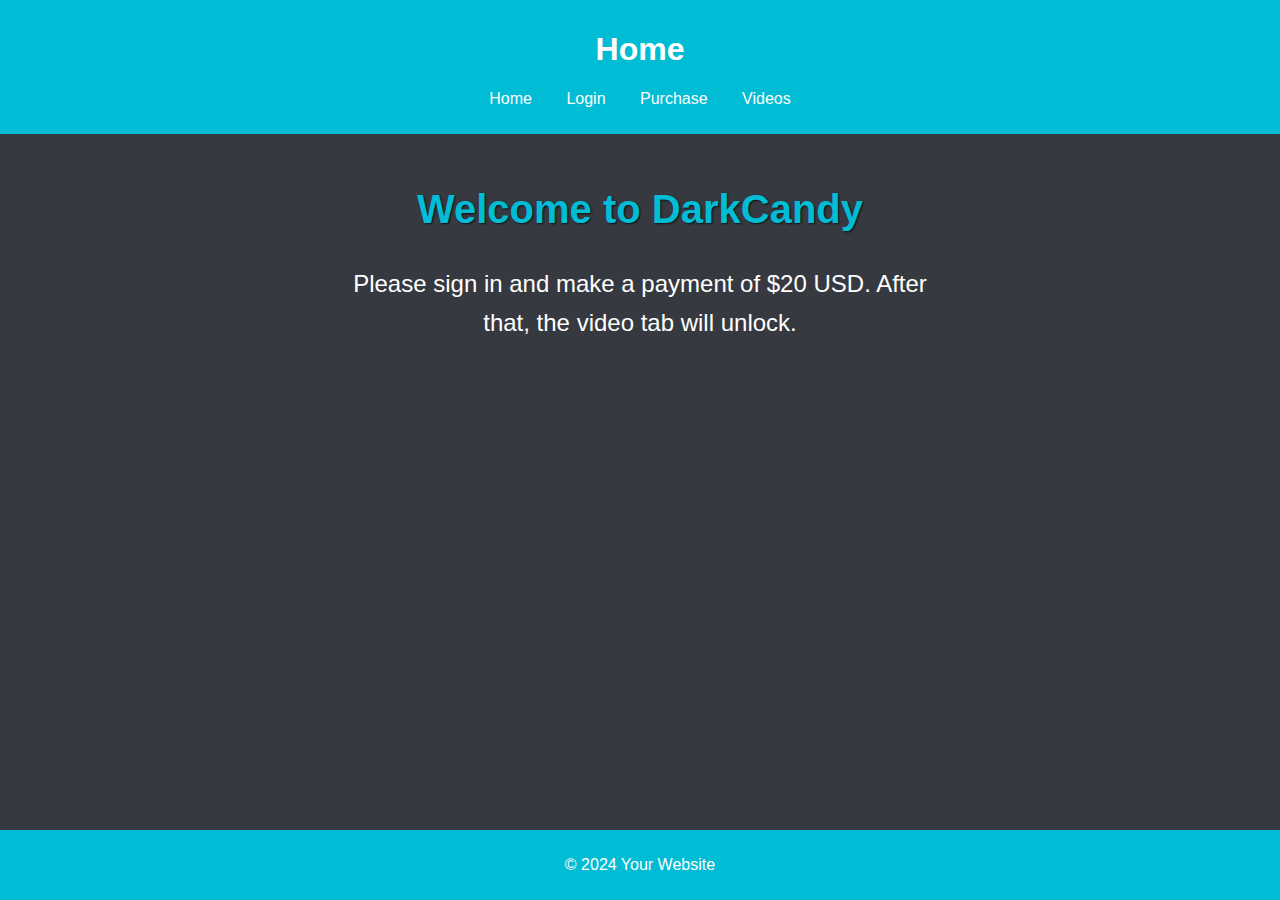
<file: DarkCandy/index.html>
<!DOCTYPE html>
<html lang="en">
<head>
    <meta charset="UTF-8">
    <meta name="viewport" content="width=device-width, initial-scale=1.0">
    <title>Home</title>
    <link rel="stylesheet" href="styles.css">
</head>
<body>
    <header>
        <h1>Home</h1>
        <nav>
            <ul>
                <li><a href="index.html">Home</a></li>
                <li><a href="login.html">Login</a></li>
                <li><a href="purchase.html">Purchase</a></li>
                <li><a href="videos.html">Videos</a></li> <!-- New Videos Tab -->
            </ul>
        </nav>

        <!-- Persistent Welcome Message (Top right corner) -->
        <div id="welcomePersistent" class="welcome-bar" style="display: none;"></div>
    </header>

    <main>
        <div class="logo-section">
            <h2>Welcome to DarkCandy</h2>
        </div>

        <div class="description-section">
            <p>Please sign in and make a payment of $20 USD. After that, the video tab will unlock.</p>
        </div>
    </main>

    <footer>
        <p>&copy; 2024 Your Website</p>
    </footer>

    <script>
        // Function to update the welcome message at the top right corner
        function updatePersistentWelcome() {
            const storedUsername = localStorage.getItem("username");
            if (storedUsername) {
                const welcomeBar = document.getElementById("welcomePersistent");
                welcomeBar.textContent = `Welcome, ${storedUsername}`;
                welcomeBar.style.display = "block";
            }
        }

        // Call the function on page load to show the welcome message if it exists
        window.onload = function() {
            updatePersistentWelcome();
        };
    </script>
</body>
</html>
</file>
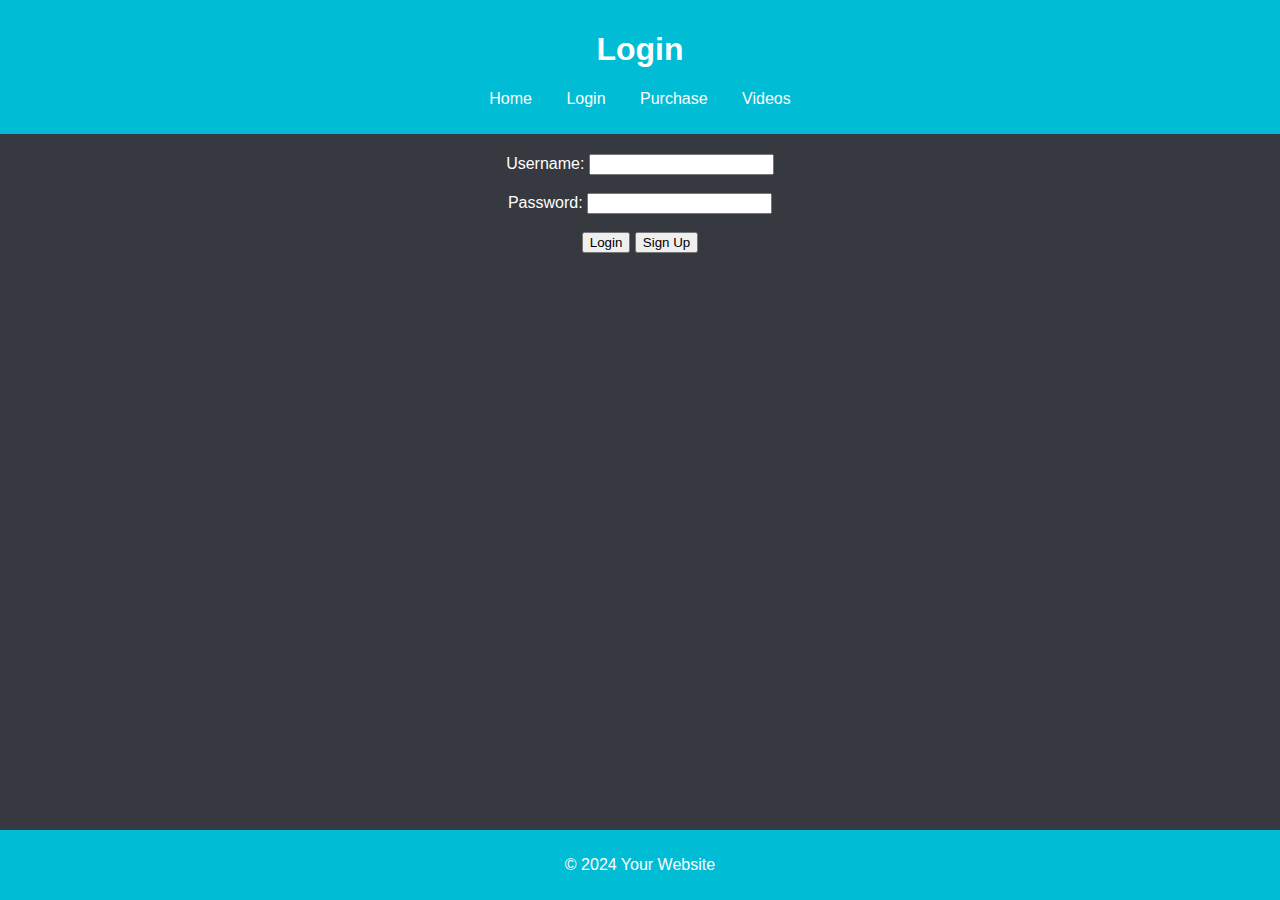
<file: DarkCandy/login.html>
<!DOCTYPE html>
<html lang="en">
<head>
    <meta charset="UTF-8">
    <meta name="viewport" content="width=device-width, initial-scale=1.0">
    <title>Login</title>
    <link rel="stylesheet" href="styles.css">
</head>
<body>
    <header>
        <h1>Login</h1>
        <nav>
            <ul>
                <li><a href="index.html">Home</a></li>
                <li><a href="login.html">Login</a></li>
                <li><a href="purchase.html">Purchase</a></li>
				<li><a href="videos.html">Videos</a></li>
            </ul>
        </nav>

        <!-- Persistent Welcome Message (Top right corner) -->
        <div id="welcomePersistent" class="welcome-bar" style="display: none;"></div>
    </header>

    <main>
        <form action="#" method="post" id="loginForm" onsubmit="return false;">
            <label for="username">Username:</label>
            <input type="text" id="username" name="username" required><br><br>

            <label for="password">Password:</label>
            <input type="password" id="password" name="password" required><br><br>

            <input type="submit" value="Login" onclick="storeUsername()">
            <button type="button" onclick="storeUsername()">Sign Up</button>
        </form>

        <!-- Welcome message for login screen (immediate feedback) -->
        <p id="welcomeMessage" style="display: none;">Welcome, <span id="userSpan"></span>!</p>
    </main>

    <footer>
        <p>&copy; 2024 Your Website</p>
    </footer>

    <script>
        function storeUsername() {
            const usernameField = document.getElementById("username");
            const username = usernameField.value.trim();

            if (username) {
                // Store username in local storage to persist across pages
                localStorage.setItem("username", username);
                
                // Update the welcome message on the current page
                document.getElementById("userSpan").textContent = username;
                document.getElementById("welcomeMessage").style.display = "block";
                updatePersistentWelcome();
            } else {
                alert("Please enter a username.");
            }
        }

        // Function to update the welcome message at the top right corner
        function updatePersistentWelcome() {
            const storedUsername = localStorage.getItem("username");
            if (storedUsername) {
                const welcomeBar = document.getElementById("welcomePersistent");
                welcomeBar.textContent = `Welcome, ${storedUsername}`;
                welcomeBar.style.display = "block";
            }
        }

        // Call the function on page load to show the welcome message if it exists
        window.onload = function() {
            updatePersistentWelcome();
        };
    </script>
</body>
</html>
</file>
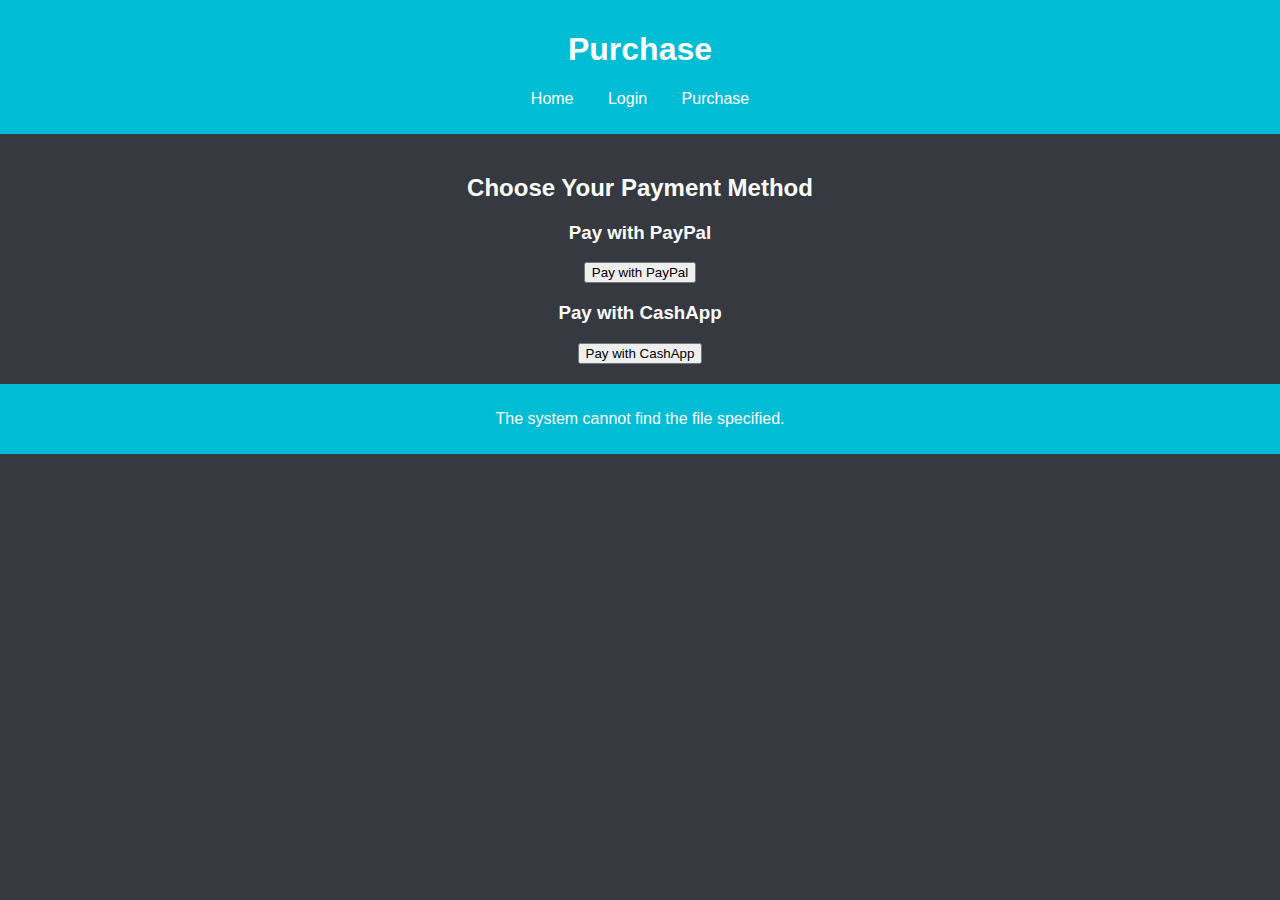
<file: DarkCandy/purchase.html>
<DOCTYPE html>
<html lang="en">
<head>
    <meta charset="UTF-8">
    <meta name="viewport" content="width=device-width, initial-scale=1.0">
    <title>Purchase</title>
    <link rel="stylesheet" href="styles.css">
</head>
<body>
    <header>
        <h1>Purchase</h1>
        <nav>
            <ul>
                <li><a href="index.html">Home</a></li>
                <li><a href="login.html">Login</a></li>
                <li><a href="purchase.html">Purchase</a></li>
            </ul>
        </nav>
    </header>
    <main>
        <h2>Choose Your Payment Method</h2>
        <div class="payment-option">
            <h3>Pay with PayPal</h3>
            <a href="https://paypal.me/test" target="_blank"><button class="payment-button">Pay with PayPal</button></a>
        </div>
        <div class="payment-option">
            <h3>Pay with CashApp</h3>
            <a href="https://cash.app/$test" target="_blank"><button class="payment-button">Pay with CashApp</button></a>
        </div>
    </main>
    <footer>
        <p>
The system cannot find the file specified.
    </footer>
</body>
</html>
</file>
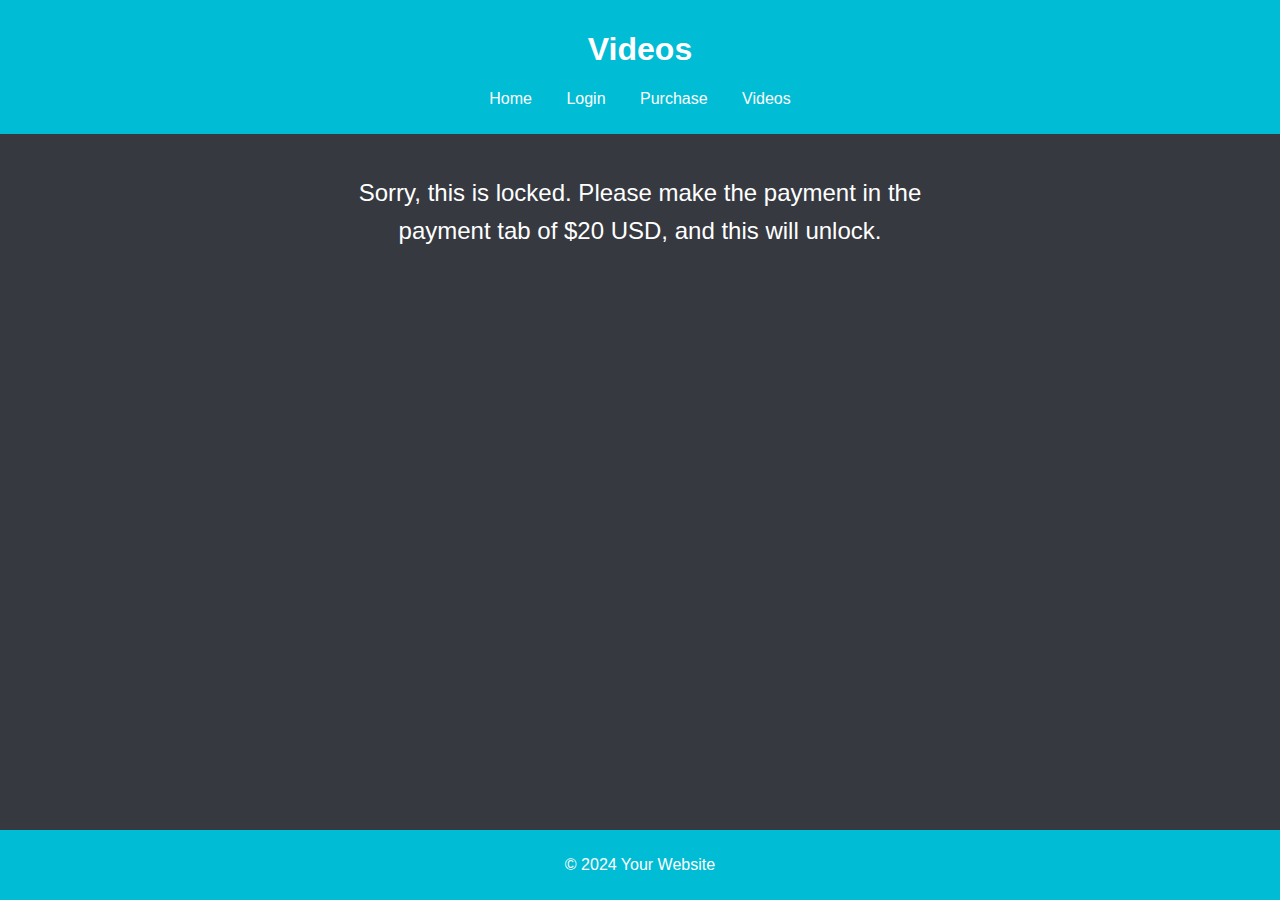
<file: DarkCandy/videos.html>
<!DOCTYPE html>
<html lang="en">
<head>
    <meta charset="UTF-8">
    <meta name="viewport" content="width=device-width, initial-scale=1.0">
    <title>Videos</title>
    <link rel="stylesheet" href="styles.css">
</head>
<body>
    <header>
        <h1>Videos</h1>
        <nav>
            <ul>
                <li><a href="index.html">Home</a></li>
                <li><a href="login.html">Login</a></li>
                <li><a href="purchase.html">Purchase</a></li>
                <li><a href="videos.html">Videos</a></li> <!-- New Videos Tab -->
            </ul>
        </nav>

        <!-- Persistent Welcome Message (Top right corner) -->
        <div id="welcomePersistent" class="welcome-bar" style="display: none;"></div>
    </header>

    <main>
        <div class="description-section">
            <p>Sorry, this is locked. Please make the payment in the payment tab of $20 USD, and this will unlock.</p>
        </div>
    </main>

    <footer>
        <p>&copy; 2024 Your Website</p>
    </footer>

    <script>
        // Function to update the welcome message at the top right corner
        function updatePersistentWelcome() {
            const storedUsername = localStorage.getItem("username");
            if (storedUsername) {
                const welcomeBar = document.getElementById("welcomePersistent");
                welcomeBar.textContent = `Welcome, ${storedUsername}`;
                welcomeBar.style.display = "block";
            }
        }

        // Call the function on page load to show the welcome message if it exists
        window.onload = function() {
            updatePersistentWelcome();
        };
    </script>
</body>
</html>
</file>
<file: DarkCandy/styles.css>
/* Set body background to Discord-like grey and text to white */
body {
    font-family: Arial, sans-serif;
    margin: 0;
    padding: 0;
    background-color: #36393F; /* Discord grey */
    color: white; /* Text color */
    
    /* Flexbox layout to push footer to the bottom */
    display: flex;
    flex-direction: column;
    min-height: 100vh;
}

/* Styling for the header and navigation */
header {
    background-color: #00bcd4; /* Cyan for the top bar */
    color: white; 
    padding: 10px 0;
    text-align: center;
}

nav ul {
    list-style-type: none;
    padding: 0;
}

nav ul li {
    display: inline;
    margin: 0 15px;
}

nav ul li a {
    color: white;
    text-decoration: none;
}

/* Main content area */
main {
    padding: 20px;
    text-align: center;
    flex: 1; /* Allow main content to expand */
}

/* Logo section styling */
.logo-section {
    margin: 20px 0;
}

.logo-section h2 {
    font-size: 2.5em; /* Adjust font size as needed */
    color: #00bcd4; /* Cyan color to match the theme */
    text-shadow: 1px 1px 2px rgba(0, 0, 0, 0.7); /* Add shadow for better visibility */
}

/* Description section styling */
.description-section {
    margin: 20px;
}

.description-section p {
    font-size: 1.5em; /* Adjust font size for readability */
    color: white; /* Text color */
    line-height: 1.6; /* Increase line height for better spacing */
    max-width: 600px; /* Limit the width of the text for better readability */
    margin: 0 auto; /* Center the paragraph */
}

/* PayPal hyperlink styling */
.payment-option a {
    color: #FFCC00; /* Change to a bright yellow color for visibility */
    text-decoration: underline; /* Underline for emphasis */
}

.payment-option a:hover {
    color: #FFAA00; /* Darker yellow when hovered */
}

/* Footer styling */
footer {
    background-color: #00bcd4; /* Cyan footer */
    color: white;
    text-align: center;
    padding: 10px 0;
    position: relative;
    width: 100%;
}

/* Persistent welcome message styling (top right corner) */
.welcome-bar {
    position: absolute;
    top: 10px;
    right: 20px;
    background-color: #00bcd4;
    color: white;
    padding: 10px 15px;
    border-radius: 5px;
    font-size: 1.2em;
}
</file>
